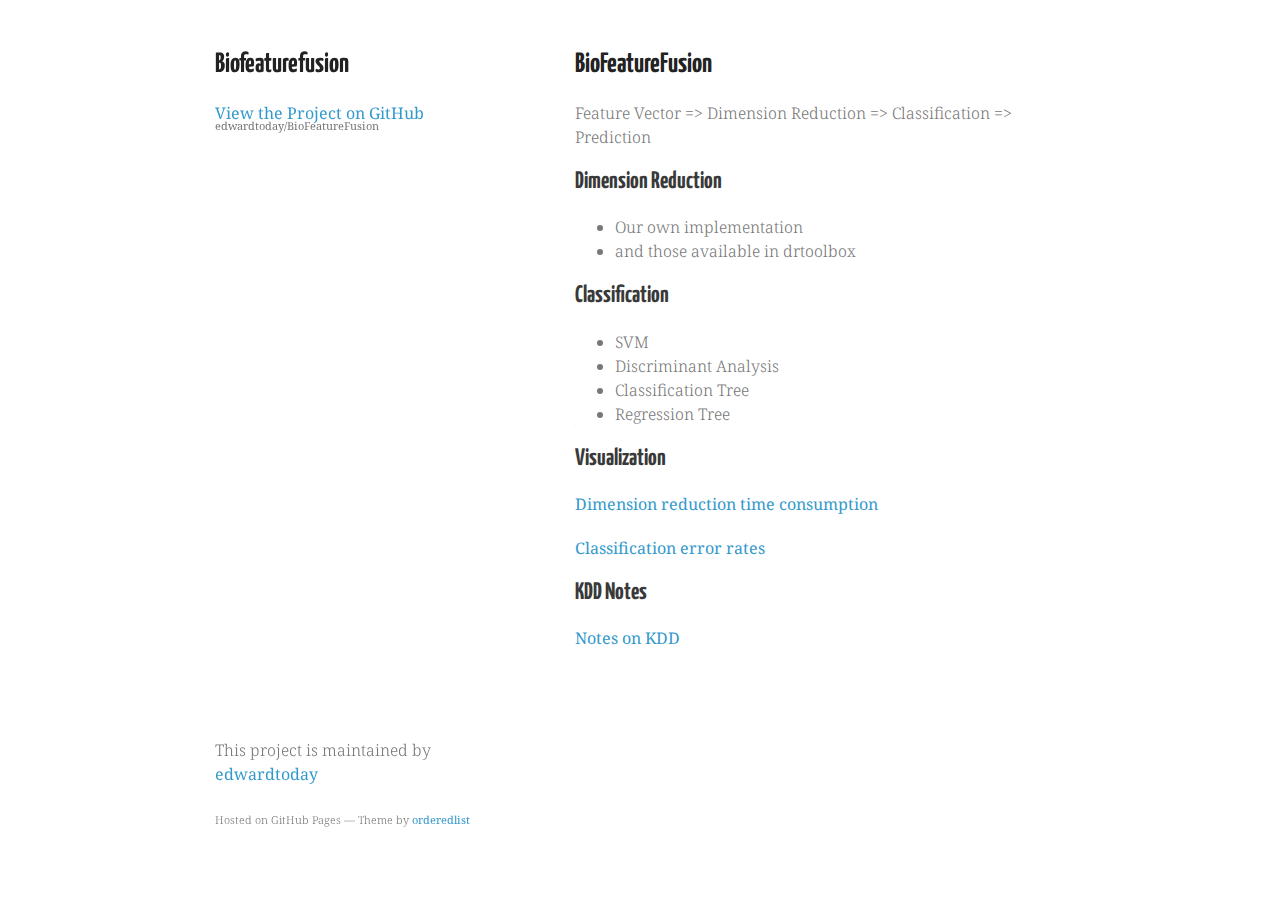
<file: index.html>
<!doctype html>
<html>
<head>
<meta charset="utf-8">
<meta http-equiv="X-UA-Compatible" content="chrome=1">
<title>Biofeaturefusion by edwardtoday</title>
<link rel="stylesheet" href="stylesheets/styles.css">
<link rel="stylesheet" href="stylesheets/pygment_trac.css">
<meta name="viewport" content="width=device-width, initial-scale=1, user-scalable=no">
<!--[if lt IE 9]>
    <script src="//html5shiv.googlecode.com/svn/trunk/html5.js"></script>
    <![endif]-->
</head>
<body>
<div class="wrapper">
	<header>
	<h1>Biofeaturefusion</h1>
	<p>
	</p>
	<p class="view">
		<a href="https://github.com/edwardtoday/BioFeatureFusion">View the Project on GitHub <small>edwardtoday/BioFeatureFusion</small></a>
	</p>
	<!-- <ul>
		<li><a href="https://github.com/edwardtoday/BioFeatureFusion/zipball/master">Download <strong>ZIP File</strong></a></li>
		<li><a href="https://github.com/edwardtoday/BioFeatureFusion/tarball/master">Download <strong>TAR Ball</strong></a></li>
		<li><a href="https://github.com/edwardtoday/BioFeatureFusion">View On <strong>GitHub</strong></a></li>
	</ul> -->
	</header>
	<section>
	<h1>BioFeatureFusion</h1>
	<p>
		Feature Vector =&gt; Dimension Reduction =&gt; Classification =&gt; Prediction
	</p>
	<h2>Dimension Reduction</h2>
	<ul>
		<li>Our own implementation</li>
		<li>and those available in drtoolbox</li>
	</ul>
	<h2>Classification</h2>
	<ul>
		<li>SVM</li>
		<li>Discriminant Analysis</li>
		<li>Classification Tree</li>
		<li>Regression Tree</li>
	</ul>
	<h2>Visualization</h2>
	<p>
		<a href="visualization/odor_dr_time.html">Dimension reduction time consumption</a>
	</p>
	<p>
		<a href="visualization/odor_error_rate.html">Classification error rates</a>
	</p>
	<h2>KDD Notes</h2>
	<p>
		<a href="kdd_notes.html">Notes on KDD</a>
	</p>
	</section>
	<footer>
	<p>
		This project is maintained by <a href="https://github.com/edwardtoday">edwardtoday</a>
	</p>
	<p>
		<small>Hosted on GitHub Pages &mdash; Theme by <a href="https://github.com/orderedlist">orderedlist</a></small>
	</p>
	</footer>
</div>
<script src="javascripts/scale.fix.js"></script>
<script type="text/javascript">
            var gaJsHost = (("https:" == document.location.protocol) ? "https://ssl." : "http://www.");
            document.write(unescape("%3Cscript src='" + gaJsHost + "google-analytics.com/ga.js' type='text/javascript'%3E%3C/script%3E"));
          </script>
<script type="text/javascript">
            try {
              var pageTracker = _gat._getTracker("UA-39615040-1");
            pageTracker._trackPageview();
            } catch(err) {}
          </script>
</body>
</html>
</file>
<file: stylesheets/styles.css>
@import url(http://fonts.googleapis.com/css?family=Droid+Serif);
@import url(http://fonts.googleapis.com/css?family=Yanone+Kaffeesatz);

body {
  padding:50px;
  font:16px/1.5 'Droid Serif', georgia, serif;
  color:#777;
  font-weight:300;
  width:850px;
  margin:auto;
}

h1, h2, h3, h4, h5, h6 {
  color:#222;
  margin:0 0 20px;
  font-family: 'Yanone Kaffeesatz', "Helvetica Neue", Helvetica, Arial, sans-serif;
}

p, ul, ol, table, pre, dl {
  margin:0 0 20px;
}

h1, h2, h3 {
  line-height:1.1;
}

h1 {
  font-size:28px;
}

h2 {
  color:#393939;
}

h3, h4, h5, h6 {
  color:#494949;
}

a {
  color:#39c;
  font-weight:400;
  text-decoration:none;
}

a small {
  font-size:11px;
  color:#777;
  margin-top:-0.6em;
  display:block;
}

.wrapper {
  width:860px;
  margin:0 auto;
}

blockquote {
  border-left:1px solid #e5e5e5;
  margin:0;
  padding:0 0 0 20px;
  font-style:italic;
}

code, pre {
  font-family:Monaco, Lucida Console, Terminal;
  color:#333;
  font-size:12px;
}

pre {
  padding:8px 15px;
  background: #f8f8f8;  
  border-radius:5px;
  border:1px solid #e5e5e5;
  overflow-x: auto;
}

table {
  width:100%;
  border-collapse:collapse;
}

th, td {
  text-align:left;
  padding:5px 10px;
  border-bottom:1px solid #e5e5e5;
}

dt {
  color:#444;
  font-weight:700;
}

th {
  color:#444;
}

img {
  max-width:100%;
}

header {
  width:270px;
  float:left;
  position:fixed;
}

header ul {
  list-style:none;
  height:40px;
  
  padding:0;
  
  background: #eee;
  background: -moz-linear-gradient(top, #f8f8f8 0%, #dddddd 100%);
  background: -webkit-gradient(linear, left top, left bottom, color-stop(0%,#f8f8f8), color-stop(100%,#dddddd));
  background: -webkit-linear-gradient(top, #f8f8f8 0%,#dddddd 100%);
  background: -o-linear-gradient(top, #f8f8f8 0%,#dddddd 100%);
  background: -ms-linear-gradient(top, #f8f8f8 0%,#dddddd 100%);
  background: linear-gradient(top, #f8f8f8 0%,#dddddd 100%);
  
  border-radius:5px;
  border:1px solid #d2d2d2;
  box-shadow:inset #fff 0 1px 0, inset rgba(0,0,0,0.03) 0 -1px 0;
  width:270px;
}

header li {
  width:89px;
  float:left;
  border-right:1px solid #d2d2d2;
  height:40px;
}

header ul a {
  line-height:1;
  font-size:11px;
  color:#999;
  display:block;
  text-align:center;
  padding-top:6px;
  height:40px;
}

strong {
  color:#222;
  font-weight:700;
}

header ul li + li {
  width:88px;
  border-left:1px solid #fff;
}

header ul li + li + li {
  border-right:none;
  width:89px;
}

header ul a strong {
  font-size:14px;
  display:block;
  color:#222;
}

section {
  width:500px;
  float:right;
  padding-bottom:50px;
}

small {
  font-size:11px;
}

hr {
  border:0;
  background:#e5e5e5;
  height:1px;
  margin:0 0 20px;
}

footer {
  width:270px;
  float:left;
  position:fixed;
  bottom:50px;
}

@media print, screen and (max-width: 960px) {
  
  div.wrapper {
    width:auto;
    margin:0;
  }
  
  header, section, footer {
    float:none;
    position:static;
    width:auto;
  }
  
  header {
    padding-right:320px;
  }
  
  section {
    border:1px solid #e5e5e5;
    border-width:1px 0;
    padding:20px 0;
    margin:0 0 20px;
  }
  
  header a small {
    display:inline;
  }
  
  header ul {
    position:absolute;
    right:50px;
    top:52px;
  }
}

@media print, screen and (max-width: 720px) {
  body {
    word-wrap:break-word;
  }
  
  header {
    padding:0;
  }
  
  header ul, header p.view {
    position:static;
  }
  
  pre, code {
    word-wrap:normal;
  }
}

@media print, screen and (max-width: 480px) {
  body {
    padding:15px;
  }
  
  header ul {
    display:none;
  }
}

@media print {
  body {
    padding:0.4in;
    font-size:12pt;
    color:#444;
  }
}
</file>
<file: stylesheets/pygment_trac.css>
.highlight  { background: #ffffff; }
.highlight .c { color: #999988; font-style: italic } /* Comment */
.highlight .err { color: #a61717; background-color: #e3d2d2 } /* Error */
.highlight .k { font-weight: bold } /* Keyword */
.highlight .o { font-weight: bold } /* Operator */
.highlight .cm { color: #999988; font-style: italic } /* Comment.Multiline */
.highlight .cp { color: #999999; font-weight: bold } /* Comment.Preproc */
.highlight .c1 { color: #999988; font-style: italic } /* Comment.Single */
.highlight .cs { color: #999999; font-weight: bold; font-style: italic } /* Comment.Special */
.highlight .gd { color: #000000; background-color: #ffdddd } /* Generic.Deleted */
.highlight .gd .x { color: #000000; background-color: #ffaaaa } /* Generic.Deleted.Specific */
.highlight .ge { font-style: italic } /* Generic.Emph */
.highlight .gr { color: #aa0000 } /* Generic.Error */
.highlight .gh { color: #999999 } /* Generic.Heading */
.highlight .gi { color: #000000; background-color: #ddffdd } /* Generic.Inserted */
.highlight .gi .x { color: #000000; background-color: #aaffaa } /* Generic.Inserted.Specific */
.highlight .go { color: #888888 } /* Generic.Output */
.highlight .gp { color: #555555 } /* Generic.Prompt */
.highlight .gs { font-weight: bold } /* Generic.Strong */
.highlight .gu { color: #800080; font-weight: bold; } /* Generic.Subheading */
.highlight .gt { color: #aa0000 } /* Generic.Traceback */
.highlight .kc { font-weight: bold } /* Keyword.Constant */
.highlight .kd { font-weight: bold } /* Keyword.Declaration */
.highlight .kn { font-weight: bold } /* Keyword.Namespace */
.highlight .kp { font-weight: bold } /* Keyword.Pseudo */
.highlight .kr { font-weight: bold } /* Keyword.Reserved */
.highlight .kt { color: #445588; font-weight: bold } /* Keyword.Type */
.highlight .m { color: #009999 } /* Literal.Number */
.highlight .s { color: #d14 } /* Literal.String */
.highlight .na { color: #008080 } /* Name.Attribute */
.highlight .nb { color: #0086B3 } /* Name.Builtin */
.highlight .nc { color: #445588; font-weight: bold } /* Name.Class */
.highlight .no { color: #008080 } /* Name.Constant */
.highlight .ni { color: #800080 } /* Name.Entity */
.highlight .ne { color: #990000; font-weight: bold } /* Name.Exception */
.highlight .nf { color: #990000; font-weight: bold } /* Name.Function */
.highlight .nn { color: #555555 } /* Name.Namespace */
.highlight .nt { color: #000080 } /* Name.Tag */
.highlight .nv { color: #008080 } /* Name.Variable */
.highlight .ow { font-weight: bold } /* Operator.Word */
.highlight .w { color: #bbbbbb } /* Text.Whitespace */
.highlight .mf { color: #009999 } /* Literal.Number.Float */
.highlight .mh { color: #009999 } /* Literal.Number.Hex */
.highlight .mi { color: #009999 } /* Literal.Number.Integer */
.highlight .mo { color: #009999 } /* Literal.Number.Oct */
.highlight .sb { color: #d14 } /* Literal.String.Backtick */
.highlight .sc { color: #d14 } /* Literal.String.Char */
.highlight .sd { color: #d14 } /* Literal.String.Doc */
.highlight .s2 { color: #d14 } /* Literal.String.Double */
.highlight .se { color: #d14 } /* Literal.String.Escape */
.highlight .sh { color: #d14 } /* Literal.String.Heredoc */
.highlight .si { color: #d14 } /* Literal.String.Interpol */
.highlight .sx { color: #d14 } /* Literal.String.Other */
.highlight .sr { color: #009926 } /* Literal.String.Regex */
.highlight .s1 { color: #d14 } /* Literal.String.Single */
.highlight .ss { color: #990073 } /* Literal.String.Symbol */
.highlight .bp { color: #999999 } /* Name.Builtin.Pseudo */
.highlight .vc { color: #008080 } /* Name.Variable.Class */
.highlight .vg { color: #008080 } /* Name.Variable.Global */
.highlight .vi { color: #008080 } /* Name.Variable.Instance */
.highlight .il { color: #009999 } /* Literal.Number.Integer.Long */

.type-csharp .highlight .k { color: #0000FF }
.type-csharp .highlight .kt { color: #0000FF }
.type-csharp .highlight .nf { color: #000000; font-weight: normal }
.type-csharp .highlight .nc { color: #2B91AF }
.type-csharp .highlight .nn { color: #000000 }
.type-csharp .highlight .s { color: #A31515 }
.type-csharp .highlight .sc { color: #A31515 }
</file>
